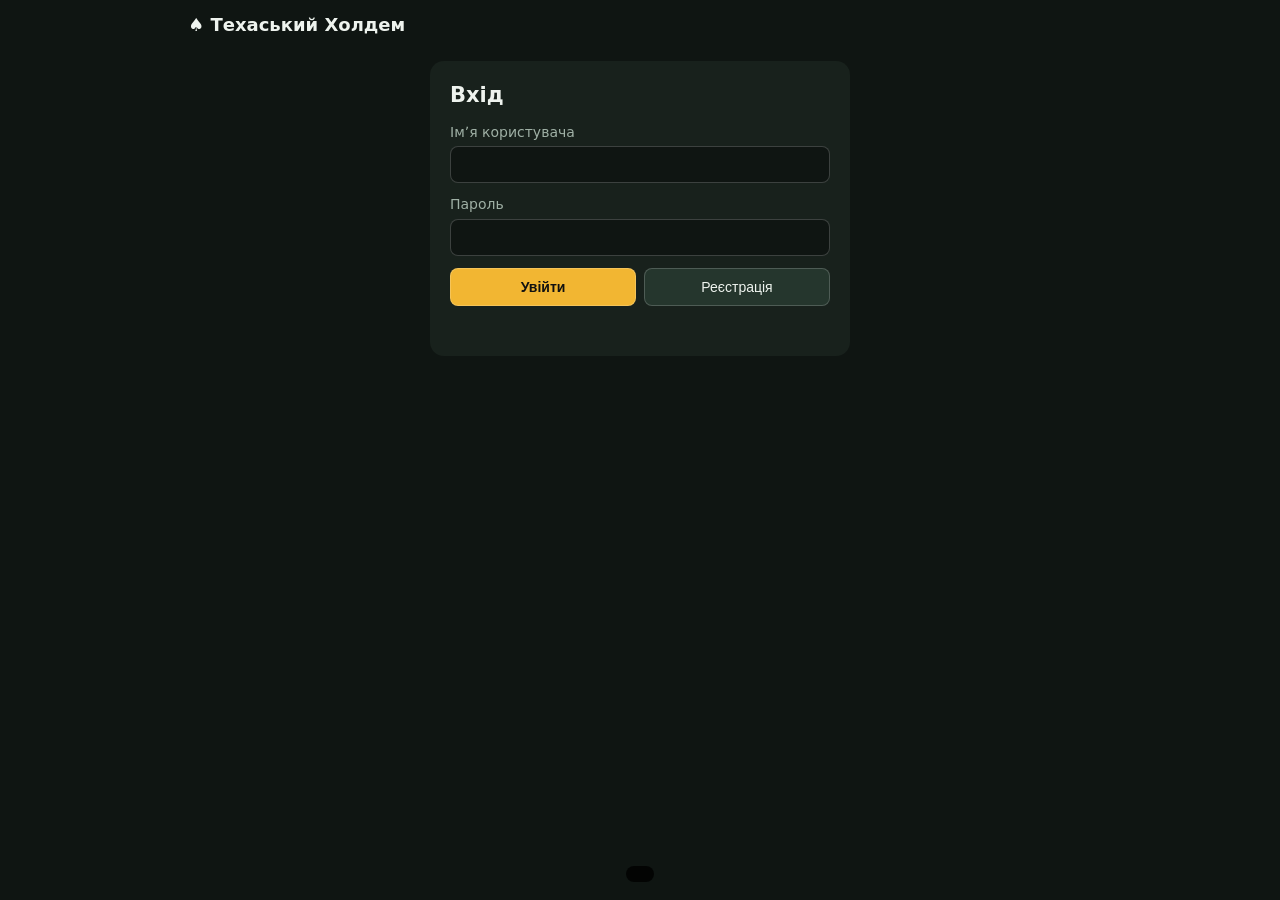
<file: index.html>
<!DOCTYPE html><html lang="uk"><head><meta charset="utf-8"><meta name="viewport" content="width=device-width, initial-scale=1, viewport-fit=cover"><title>Техаський Холдем</title>
<style>
:root{--bg:#0f1512;--tx:#eef3ee;--mu:#9fb0a5;--felt:#16704a;--felt2:#0b3d28;--ac:#f2b632;color-scheme:dark;box-sizing:border-box;padding-top:env(safe-area-inset-top,0px);padding-bottom:env(safe-area-inset-bottom,0px)}
*{box-sizing:border-box}html,body{margin:0}
body{background:var(--bg);color:var(--tx);font:14px/1.4 system-ui,-apple-system,Segoe UI,sans-serif;padding:8px}
h1{font-size:18px;margin:4px 8px}
.wrap{max-width:920px;margin:0 auto}
.tbl{position:relative;height:min(66vh,540px);min-height:400px;margin:22px 26px;background:radial-gradient(ellipse at center,var(--felt),var(--felt2));border:8px solid #3b2a1a;border-radius:50%/46%;box-shadow:inset 0 0 40px #0008}
.mid{position:absolute;left:50%;top:47%;transform:translate(-50%,-50%);text-align:center}
.pot{font-weight:700;color:var(--ac);margin-bottom:6px}
.board{display:flex;gap:5px;justify-content:center;min-height:46px}
.c{width:32px;height:45px;background:#fff;color:#111;border-radius:5px;display:inline-flex;flex-direction:column;align-items:center;justify-content:center;font-weight:700;font-size:14px;line-height:1.05;box-shadow:0 1px 3px #0009}
.c small{font-size:13px}.c.r{color:#c62828}
.c.b{background:repeating-linear-gradient(45deg,#2a4d9b 0 4px,#1e3a78 4px 8px)}
.seat{position:absolute;transform:translate(-50%,-50%);width:98px;text-align:center;background:#000a;border:2px solid #ffffff22;border-radius:10px;padding:4px 2px;font-size:12px}
.seat.turn{border-color:var(--ac)}.seat.fold{opacity:.45}.seat.win{border-color:#4cd964;box-shadow:0 0 14px #4cd964}
.seat .cs{display:flex;gap:3px;justify-content:center;margin:3px 0}
.seat .c{width:26px;height:36px;font-size:12px}
.nm{font-weight:600;white-space:nowrap;overflow:hidden;text-overflow:ellipsis}
.d{background:var(--ac);color:#000;border-radius:50%;padding:0 5px;margin-left:4px;font-size:11px}
.st{color:var(--mu);min-height:16px}
.me{width:120px}
#info{text-align:center;color:var(--mu);min-height:20px}
#ct{display:flex;flex-wrap:wrap;gap:8px;justify-content:center;align-items:center;padding:8px}
button{background:#25362d;color:var(--tx);border:1px solid #ffffff30;border-radius:8px;padding:10px 14px;font-size:14px;cursor:pointer}
button.p{background:var(--ac);color:#111;font-weight:700}button:hover{filter:brightness(1.15)}
#rg{display:flex;gap:6px;align-items:center;flex-wrap:wrap;justify-content:center}
#rs{width:150px}
#log{height:130px;overflow:auto;background:#0b100d;border:1px solid #ffffff18;border-radius:8px;padding:6px 10px;font-size:12px;color:var(--mu)}
#log .h{color:var(--ac);margin-top:4px}#log .w{color:#4cd964}
.ov{position:fixed;inset:0;background:#000c;display:flex;align-items:center;justify-content:center;z-index:5;padding:16px}
.ov>div{background:#18211c;border-radius:14px;padding:22px;max-width:360px;width:100%;display:grid;gap:12px}
.ov label{display:grid;gap:4px;color:var(--mu)}
.ov input,.ov select{background:#0f1512;color:var(--tx);border:1px solid #ffffff30;border-radius:8px;padding:9px;font-size:15px}
[hidden]{display:none!important}
@media(max-width:560px){.tbl{margin:20px 10px;min-height:440px}.seat{width:80px;font-size:11px}.seat .c{width:22px;height:31px;font-size:11px}.c{width:27px;height:38px}}

.card{max-width:420px;margin:24px auto;background:#18211c;border-radius:14px;padding:20px;display:grid;gap:12px}
.card h2{margin:0}.card label{display:grid;gap:4px;color:var(--mu)}
.card input,.card select{background:#0f1512;color:var(--tx);border:1px solid #ffffff30;border-radius:8px;padding:9px;font-size:15px}
.row{display:flex;gap:8px}.row>*{flex:1}.tb{display:flex;justify-content:space-between;align-items:center;padding:7px 0;border-bottom:1px solid #ffffff14}
.err{color:#ff7a7a;min-height:18px}#toast{position:fixed;left:50%;bottom:18px;transform:translateX(-50%);background:#000c;padding:8px 14px;border-radius:8px}
#code{font-size:30px;letter-spacing:6px;color:var(--ac);font-weight:700;text-align:center}
#conn{background:#7a2b2b;text-align:center;padding:4px;border-radius:6px}</style></head><body><div class="wrap">
<h1>♠ Техаський Холдем <span id="who" style="color:var(--mu);font-weight:400;font-size:13px"></span></h1>
<div id="conn" hidden>Зʼєднання втрачено, перепідключення…</div>
<section id="auth" class="card"><h2>Вхід</h2>
<label>Імʼя користувача<input id="un" maxlength="16" autocomplete="username"></label>
<label>Пароль<input id="pw" type="password" autocomplete="current-password"></label>
<div class="row"><button class="p" onclick="auth('login')">Увійти</button><button onclick="auth('register')">Реєстрація</button></div><div class="err" id="ae"></div></section>
<section id="menu" class="card" hidden><h2>Мультиплеєр</h2>
<div class="row"><label>Ботів<select id="nb"></select></label><label>Стек<select id="stk"><option>500</option><option selected>1000</option><option>2000</option></select></label></div>
<div class="row"><button class="p" onclick="mk(0)">Створити стіл</button><button onclick="mk(1)">Гра проти ботів</button></div>
<label>Приєднатись за кодом<div class="row"><input id="jc" maxlength="6" placeholder="КОД" style="text-transform:uppercase"><button class="p" onclick="send({t:'join',code:$('jc').value})">Увійти</button></div></label>
<div class="tb"><b>Відкриті столи</b><button onclick="refresh()">Оновити</button></div><div id="tl"></div>
<button onclick="logout()">Вийти з акаунта</button></section>
<section id="lob" class="card" hidden><h2>Очікування гравців</h2><div style="color:var(--mu)">Код столу — повідомте друзям:</div><div id="code"></div><div id="pl"></div>
<button class="p" id="st" onclick="send({t:'start'})">Почати гру</button><div id="wt" style="color:var(--mu)">Чекаємо, поки хост почне гру…</div><button onclick="send({t:'leave'})">Вийти зі столу</button></section>
<section id="game" hidden><div class="tbl" id="T"><div class="mid"><div class="pot" id="pot"></div><div class="board" id="bd"></div></div></div>
<div id="info"></div>
<div id="ct" hidden><button id="bF">Фолд</button><button id="bC" class="p">Чек</button>
<div id="rg"><button id="q1">½ пота</button><button id="q2">Пот</button><input type="range" id="rs"><button id="bR" class="p"></button></div></div>
<div id="log"></div><div style="text-align:center;padding:8px"><button onclick="send({t:'leave'})">Вийти зі столу</button></div></section></div>
<div id="toast"></div>
<div class="ov" id="end" hidden><div><h2 id="et" style="margin:0"></h2><button class="p" onclick="$('end').hidden=true;send({t:'leave'})">До меню</button></div></div>
<script>
const $=id=>document.getElementById(id),R={11:'J',12:'Q',13:'K',14:'A'},SU='♠♥♦♣';
const esc=s=>String(s).replace(/[&<>"]/g,c=>({'&':'&amp;','<':'&lt;','>':'&gt;','"':'&quot;'}[c]));
let tok=localStorage.getItem('pk_tok'),ws=null,ME='',shown=-1,retry=0;
for(let i=0;i<=8;i++)$('nb').add(new Option(String(i),i,i===2,i===2));
const show=id=>['auth','menu','lob','game'].forEach(x=>$(x).hidden=x!==id);
const send=o=>ws&&ws.readyState===1&&ws.send(JSON.stringify(o));
const toast=t=>{$('toast').textContent=t;setTimeout(()=>{if($('toast').textContent===t)$('toast').textContent=''},4000)};
const mk=solo=>send({t:'create',bots:+$('nb').value,stack:+$('stk').value,solo});
async function api(p,b){const r=await fetch('/api/'+p,{method:b?'POST':'GET',headers:{'Content-Type':'application/json'},body:b?JSON.stringify(b):undefined});
 const j=await r.json();if(!r.ok)throw j.detail||'Помилка';return j}
async function auth(k){try{const j=await api(k,{name:$('un').value.trim(),password:$('pw').value});tok=j.token;localStorage.setItem('pk_tok',tok);$('ae').textContent='';connect()}catch(e){$('ae').textContent=e}}
function logout(){tok=null;localStorage.removeItem('pk_tok');if(ws)ws.close();show('auth')}
async function refresh(){try{const l=await api('tables');$('tl').innerHTML=l.length?l.map(t=>`<div class="tb"><span>${t.code} · ${esc(t.host)} · ${t.n} гр.${t.bots?' + '+t.bots+' ботів':''}</span><button onclick="send({t:'join',code:'${t.code}'})">Увійти</button></div>`).join(''):'<div style="color:var(--mu)">Відкритих столів немає</div>'}catch(e){}}
function connect(){
 if(!tok)return show('auth');
 ws=new WebSocket((location.protocol==='https:'?'wss://':'ws://')+location.host+'/ws');
 ws.onopen=()=>{send({t:'auth',token:tok});retry=0};
 ws.onmessage=e=>on(JSON.parse(e.data));
 ws.onclose=()=>{if(tok){$('conn').hidden=false;setTimeout(connect,Math.min(1000*++retry,5000))}}}
setInterval(()=>send({t:'ping'}),25000);
function on(m){switch(m.t){
 case'authok':ME=m.name;$('who').textContent='· '+ME;$('conn').hidden=true;show('menu');refresh();break;
 case'autherr':logout();break;
 case'lobby':show('lob');$('code').textContent=m.code;
  $('pl').innerHTML=m.players.map(n=>`<div class="tb">${esc(n)}${n===m.host?' 👑':''}</div>`).join('')+(m.bots?`<div class="tb">+ ${m.bots} ботів</div>`:'');
  $('st').hidden=m.host!==ME;$('wt').hidden=m.host===ME;break;
 case'state':show('game');draw(m);break;
 case'log':addLog(m.m,m.c);break;
 case'end':$('et').textContent=m.m;$('end').hidden=false;break;
 case'left':$('log').innerHTML='';show('menu');refresh();break;
 case'err':toast(m.m)}}
function addLog(t,c){const d=document.createElement('div');d.textContent=t;if(c)d.className=c;$('log').appendChild(d);$('log').scrollTop=1e9}
const ch=c=>c?`<span class="c ${c.s==1||c.s==2?'r':''}">${R[c.r]||c.r}<small>${SU[c.s]}</small></span>`:'<span class="c b"></span>';
function draw(S){
 const n=S.pl.length,mr=Math.max(0,S.pl.findIndex(p=>p.me)),T=$('T');
 T.querySelectorAll('.seat').forEach(e=>e.remove());
 S.pl.forEach((p,i)=>{const k=(i-mr+n)%n,a=Math.PI/2+2*Math.PI*k/n,d=document.createElement('div');
  d.className='seat'+(p.me?' me':'')+(p.f?' fold':'')+(i===S.turn?' turn':'')+(p.w?' win':'');
  d.style.cssText=`left:${50+44*Math.cos(a)}%;top:${50+42*Math.sin(a)}%`;
  d.innerHTML=`<div class="nm">${esc(p.n)}${i===S.btn?'<b class="d">D</b>':''}</div><div class="cs">${p.h.map(ch).join('')}</div><div>💰 ${p.c}</div><div class="st">${esc(p.l||'')}${p.b?' · '+p.b:''}</div>`;
  T.appendChild(d)});
 $('pot').textContent=S.pot?'Банк: '+S.pot:'';$('bd').innerHTML=S.bd.map(ch).join('');
 $('info').textContent=S.act?'⏱ Ваш хід (45 с)':S.wait&&S.turn>=0?'Ходить '+S.pl[S.turn].n:S.combo?'Ваша комбінація: '+S.combo:'';
 if(S.act){if(S.tk!==shown)ctl(S)}else{shown=-1;$('ct').hidden=true}}
function ctl(S){shown=S.tk;const a=S.act,t=S.tk;
 $('ct').hidden=false;$('bC').textContent=a.tc?(a.tc===S.pl[S.turn].c?'Колл (олл-ін) ':'Колл ')+a.tc:'Чек';
 $('rg').hidden=!a.r;const rs=$('rs');rs.min=a.mn;rs.max=a.mx;rs.step=1;rs.value=a.mn;
 const upd=()=>$('bR').textContent=(+rs.value>=a.mx?'Олл-ін ':a.cur?'Рейз до ':'Бет ')+rs.value;upd();rs.oninput=upd;
 const set=v=>{rs.value=Math.max(a.mn,Math.min(a.mx,v));upd()};
 $('q1').onclick=()=>set(a.cur+Math.round((a.pt+a.tc)/2));$('q2').onclick=()=>set(a.cur+a.pt+a.tc);
 const go=o=>{$('ct').hidden=true;send({t:'act',tk:t,...o})};
 $('bF').onclick=()=>go({a:'f'});$('bC').onclick=()=>go({a:'c'});$('bR').onclick=()=>go({a:'r',to:+rs.value})}
$('pw').onkeydown=e=>{if(e.key==='Enter')auth('login')};
connect();
</script></body></html>
</file>
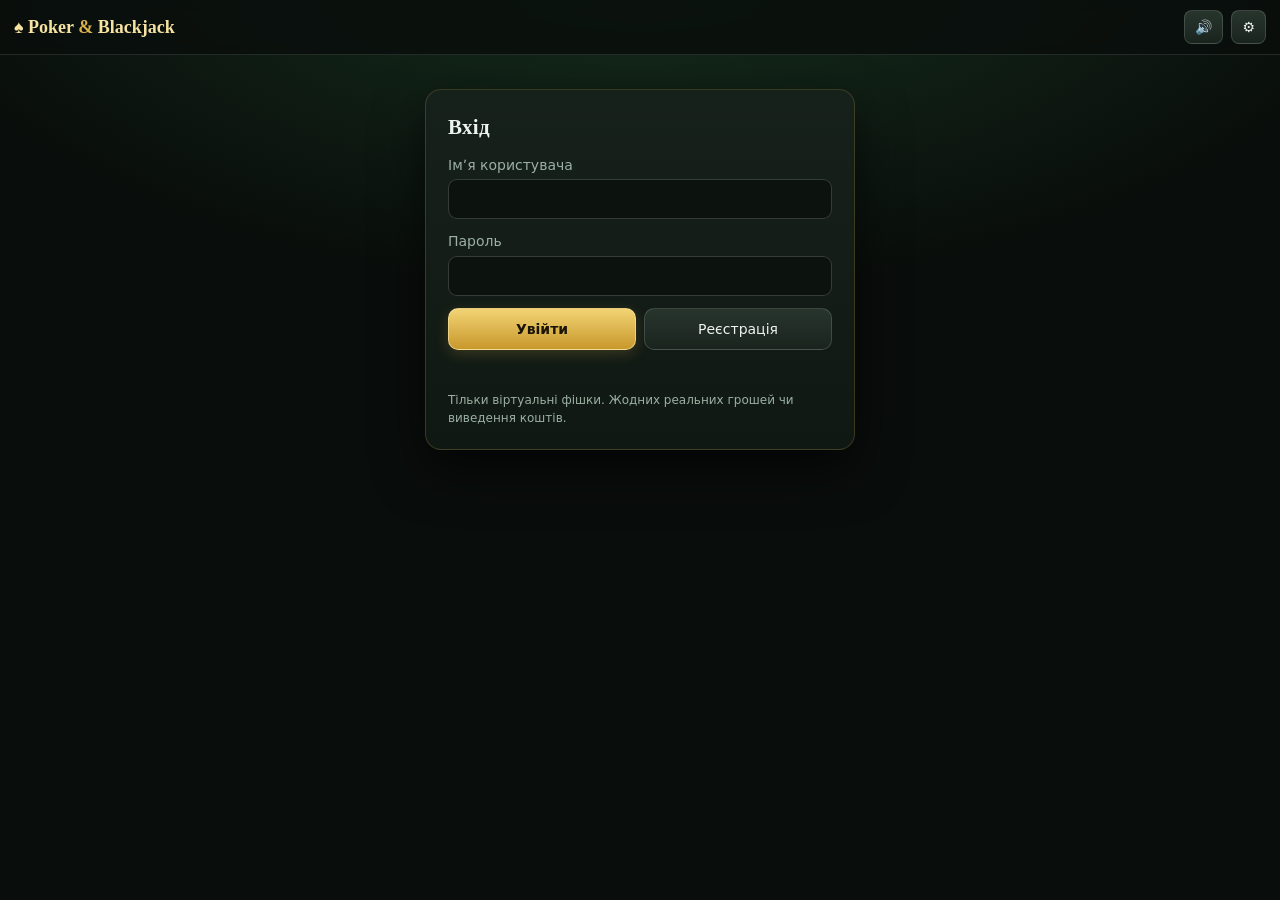
<file: static/index.html>
<!DOCTYPE html><html lang="uk"><head><meta charset="utf-8"><meta name="viewport" content="width=device-width, initial-scale=1, viewport-fit=cover">
<title>Poker &amp; Blackjack</title><link rel="stylesheet" href="css/app.css"></head><body>
<header class="top"><div class="logo">♠ Poker <b>&amp;</b> Blackjack</div><span id="who"></span>
<button id="bHist" hidden title="Історія роздач">🕘</button><button id="bRules" hidden title="Правила">❓</button><button id="bHome" hidden title="Головне меню">🏠</button>
<button id="bSnd" title="Звук">🔊</button><button id="bSet" title="Налаштування">⚙</button><button id="out" hidden title="Вийти з акаунта">⎋</button></header>
<div id="conn" hidden>Зʼєднання втрачено, перепідключення…</div>

<section id="auth" class="screen"><div class="card-box"><h2>Вхід</h2>
<label>Імʼя користувача<input id="un" maxlength="16" autocomplete="username"></label>
<label>Пароль<input id="pw" type="password" autocomplete="current-password"></label>
<div class="row"><button class="p" id="login">Увійти</button><button id="reg">Реєстрація</button></div><div class="err" id="ae"></div>
<div class="mu" style="font-size:12px">Тільки віртуальні фішки. Жодних реальних грошей чи виведення коштів.</div></div></section>

<section id="hub" class="screen" hidden><h1 class="hero">Оберіть гру</h1><p class="sub">Віртуальні фішки · без реальних грошей</p>
<div class="games">
<article class="gcard"><div class="art"><svg viewBox="0 0 240 150" role="img" aria-label="Карти та фішки"><g transform="translate(76 82) rotate(-16)"><rect x="-28" y="-42" width="56" height="84" rx="7" fill="#f4f1e6"/><text x="-21" y="-20" font-size="18" font-weight="700" fill="#c62832" font-family="Georgia">A</text><text y="16" font-size="38" text-anchor="middle" fill="#c62832">♥</text></g>
<g transform="translate(120 76)"><rect x="-28" y="-42" width="56" height="84" rx="7" fill="#f4f1e6"/><text x="-21" y="-20" font-size="18" font-weight="700" fill="#15181b" font-family="Georgia">K</text><text y="16" font-size="38" text-anchor="middle" fill="#15181b">♠</text></g>
<g transform="translate(164 82) rotate(16)"><rect x="-28" y="-42" width="56" height="84" rx="7" fill="#f4f1e6"/><text x="-21" y="-20" font-size="18" font-weight="700" fill="#c62832" font-family="Georgia">Q</text><text y="16" font-size="38" text-anchor="middle" fill="#c62832">♦</text></g>
<g stroke="#fff" stroke-width="3" stroke-dasharray="5 5"><circle cx="196" cy="128" r="15" fill="#c62832"/><circle cx="214" cy="118" r="15" fill="#1c4d7a"/><circle cx="26" cy="126" r="15" fill="#12a074"/></g></svg></div>
<h2>POKER <small>Texas Hold'em</small></h2><p>Класичний техаський холдем з віртуальними фішками.</p><button class="p big" id="goPoker">Play Poker</button></article>
<article class="gcard"><div class="art"><svg viewBox="0 0 240 150" role="img" aria-label="Туз і король — 21"><g transform="translate(92 82) rotate(-10)"><rect x="-30" y="-44" width="60" height="88" rx="7" fill="#f4f1e6"/><text x="-22" y="-21" font-size="19" font-weight="700" fill="#15181b" font-family="Georgia">A</text><text y="17" font-size="42" text-anchor="middle" fill="#15181b">♠</text></g>
<g transform="translate(140 76) rotate(8)"><rect x="-30" y="-44" width="60" height="88" rx="7" fill="#f4f1e6"/><text x="-22" y="-21" font-size="19" font-weight="700" fill="#c62832" font-family="Georgia">K</text><text y="17" font-size="42" text-anchor="middle" fill="#c62832">♦</text></g>
<text x="196" y="132" font-size="34" font-weight="700" fill="#d9b24c" font-family="Georgia" text-anchor="middle">21</text></svg></div>
<h2>BLACKJACK <small>21</small></h2><p>Класичний Blackjack проти дилера.</p><button class="p big" id="goBj">Play Blackjack</button></article></div></section>

<section id="pmenu" class="screen" hidden><div class="card-box"><h2>Poker · Мультиплеєр</h2>
<div class="row"><label>Ботів за столом<select id="nb"></select></label><label>Стек<select id="stk"><option>500</option><option selected>1000</option><option>2000</option></select></label></div>
<div class="row"><button class="p" id="mk">Створити стіл</button><button id="mkSolo">Гра проти ботів</button></div>
<label>Приєднатись за кодом<div class="row"><input id="jc" maxlength="6" placeholder="КОД" style="text-transform:uppercase"><button class="p" id="jn">Увійти</button></div></label>
<div class="tb"><b>Відкриті столи</b><button id="rf">Оновити</button></div><div id="tl"></div>
<button id="pBack">← До вибору гри</button></div></section>

<section id="lob" class="screen" hidden><div class="card-box"><h2>Очікування гравців</h2><div class="mu">Код столу, повідомте друзям:</div><div id="code"></div><div id="pl"></div>
<button class="p" id="st">Почати гру</button><div id="wt" class="mu">Чекаємо, поки хост почне гру…</div><button id="lv1">Вийти зі столу</button></div></section>

<section id="game" class="screen" hidden><div class="tblw"><div class="tbl" id="tbl"><div class="felt">
<div class="mid"><div class="pot" id="potc"><span id="pot"></span></div><div class="brow"><div class="deck" id="deck"><div class="card"><div class="in"><div class="back"></div></div></div>Дилер</div><div class="board" id="bd"></div></div></div></div><div id="fxl"></div></div></div>
<div id="info"></div>
<div id="ct" hidden><button id="bF">Фолд</button><button id="bC" class="p">Чек</button>
<div id="rg"><button id="q1">½ пота</button><button id="q2">Пот</button><button id="q3">Макс</button><input type="range" id="rs" aria-label="Розмір ставки"><button id="bR" class="p"></button></div></div>
<div id="log"></div><div style="text-align:center;padding:10px"><button id="lv2">Вийти зі столу</button></div></section>

<section id="bj" class="screen" hidden>
<div class="bjbar"><button id="bjMenu">← Меню</button><div class="bjbal">Баланс <b id="bjBal">1 000</b></div><button id="bjNew">New Game</button></div>
<div class="bjw"><div class="bjt"><div class="bjf"></div>
<div class="bjshoe" id="bjshoe"><div class="card"><div class="in"><div class="back"></div></div></div>Башмак</div>
<div class="bjd"><div class="dtot" id="dtot"></div><div class="dcards" id="dcards"></div></div>
<div class="bjrule">BLACKJACK PAYS 3 TO 2<small>DEALER STANDS ON ALL 17</small></div>
<div class="bjp" id="bjh"></div><div id="bjfx" class="fxl"></div></div></div>
<div id="bjInfo" class="infoln"></div>
<div id="bjtray" class="bjctl" hidden><div id="bjchips" class="bjchips"></div>
<div class="bjbetrow"><div id="bjbet"><span class="chip"></span><b id="bjbetamt">0</b></div><button id="bjClear">Скинути</button><button id="bjRepeat">Повторити</button><button class="p" id="bjDeal">Deal</button></div></div>
<div id="bjact" class="bjctl" hidden></div></section>

<div class="ov" id="modal" hidden><div><h3 id="mt"></h3><div id="mb"></div><button class="p" id="mc">Закрити</button></div></div>
<div class="ov" id="set" hidden><div><h3>Налаштування</h3>
<label class="row" style="align-items:center"><span>Звук</span><input type="checkbox" id="sSnd" style="width:22px;flex:none"></label>
<label>Анімації<select id="sAn"><option value="2">Повні</option><option value="1">Спрощені</option><option value="0">Вимкнені</option></select></label>
<div class="mu" style="font-size:12px">Налаштування зберігаються в браузері. Якщо в системі ввімкнено «зменшити рух», анімації вимикаються автоматично.</div>
<button class="p" id="sc">Готово</button></div></div>
<div class="ov" id="end" hidden><div><h2 id="et"></h2><button class="p" id="again">Нова гра проти ботів</button><button id="lv3">До меню</button></div></div>
<div id="toast"></div>
<script src="js/fx.js"></script><script src="js/cardui.js"></script><script src="js/poker.js"></script><script src="js/blackjack.js"></script><script src="js/main.js"></script></body></html>
</file>
<file: static/css/app.css>
:root{--bg:#090d0b;--panel:#141c17;--line:#ffffff1c;--tx:#eef3ee;--mu:#9bb0a3;--gold:#d9b24c;--gold2:#f6e3a1;--em:#12a074;--felt1:#13825b;--felt2:#064630;--red:#e5484d;color-scheme:dark;box-sizing:border-box}
*{box-sizing:border-box}html,body{margin:0}
body{min-height:100vh;color:var(--tx);font:14px/1.45 system-ui,-apple-system,"Segoe UI",Roboto,sans-serif;background:radial-gradient(1100px 520px at 50% -8%,#17321f,transparent 70%),var(--bg);padding:env(safe-area-inset-top,0) env(safe-area-inset-right,0) env(safe-area-inset-bottom,0) env(safe-area-inset-left,0)}
h1,h2,h3{font-family:Georgia,"Times New Roman",serif;letter-spacing:.3px;margin:0}
[hidden]{display:none!important}
button{font:inherit;color:var(--tx);background:linear-gradient(#27352d,#1a241e);border:1px solid #ffffff26;border-radius:10px;padding:10px 16px;cursor:pointer;transition:transform .12s,filter .15s,box-shadow .2s}
button:hover{filter:brightness(1.18);transform:translateY(-1px)}button:active{transform:translateY(1px) scale(.98)}
button.p{background:linear-gradient(#f2d374,#c8982c);color:#1a1405;font-weight:700;border-color:#f6e3a1aa;box-shadow:0 4px 14px #d9b24c33}
button.big{padding:13px 22px;font-size:16px;width:100%}button:disabled{opacity:.45;pointer-events:none}
input,select{font:inherit;color:var(--tx);background:#0c130f;border:1px solid #ffffff2b;border-radius:9px;padding:9px 10px;width:100%}
input:focus,select:focus{outline:2px solid #d9b24c88;outline-offset:1px}
.top{flex-wrap:wrap;display:flex;align-items:center;gap:8px;padding:10px 14px;border-bottom:1px solid var(--line);background:#0a0f0cd9;backdrop-filter:blur(6px);position:sticky;top:0;z-index:20}
.logo{font:700 18px Georgia,serif;color:var(--gold2);margin-right:auto;white-space:nowrap}.logo b{color:var(--gold)}
#who{color:var(--mu);font-size:13px}.top button{padding:6px 10px;border-radius:8px}
.screen{max-width:1040px;margin:0 auto;padding:12px;animation:fadein .35s ease both}
@keyframes fadein{from{opacity:0;transform:translateY(10px)}to{opacity:1;transform:none}}
.card-box{max-width:430px;margin:22px auto;background:linear-gradient(#17211b,#101813);border:1px solid #d9b24c33;border-radius:16px;padding:22px;display:grid;gap:12px;box-shadow:0 20px 50px #0009}
.card-box label{display:grid;gap:4px;color:var(--mu)}.row{display:flex;gap:8px}.row>*{flex:1}
.err{color:#ff8a8a;min-height:18px}.mu{color:var(--mu)}
.tb{display:flex;justify-content:space-between;align-items:center;gap:8px;padding:8px 0;border-bottom:1px solid var(--line)}
#code{font-size:34px;letter-spacing:8px;color:var(--gold2);font-weight:700;text-align:center;font-family:Georgia,serif}
/* ---- головне меню ---- */
.hero{text-align:center;margin:22px 0 4px;font-size:32px;color:var(--gold2)}.sub{text-align:center;color:var(--mu);margin:0 0 22px}
.games{display:grid;grid-template-columns:repeat(auto-fit,minmax(290px,1fr));gap:20px}
.gcard{position:relative;border-radius:20px;padding:22px;background:linear-gradient(160deg,#18271e,#0d1410);border:1px solid #d9b24c44;overflow:hidden;transition:transform .3s,box-shadow .3s;display:grid;gap:10px}
.gcard::before{content:"";position:absolute;inset:0;background:radial-gradient(400px 200px at 80% 0,#d9b24c1f,transparent 70%);pointer-events:none}
.gcard:hover{transform:translateY(-6px);box-shadow:0 24px 44px #000a,0 0 0 1px var(--gold)}
.gcard .art svg{width:100%;height:150px;transition:transform .5s cubic-bezier(.2,.8,.2,1)}.gcard:hover .art svg{transform:scale(1.08) rotate(-2deg)}
.gcard h2{font-size:24px;color:var(--gold2)}.gcard h2 small{display:block;font:500 13px system-ui;color:var(--mu);letter-spacing:1px}.gcard p{margin:0;color:var(--mu)}
.soon{position:absolute;right:14px;top:14px;background:#d9b24c;color:#1a1405;font-weight:700;font-size:11px;padding:2px 9px;border-radius:99px}
/* ---- стіл ---- */
.tblw{padding:38px 18px 8px}
.tbl{position:relative;width:min(100%,1000px);margin:0 auto;aspect-ratio:16/10;border-radius:999px;padding:16px;background:repeating-linear-gradient(92deg,#4b301b 0 6px,#3b2514 6px 11px,#5b3b22 11px 14px);box-shadow:0 30px 60px #000b,inset 0 0 0 2px #0007,inset 0 2px 0 #ffffff2a}
.felt,.bjf{position:absolute;inset:16px;border-radius:999px;background:url("data:image/svg+xml;utf8,<svg xmlns='http://www.w3.org/2000/svg' width='160' height='160'><filter id='n'><feTurbulence type='fractalNoise' baseFrequency='.9' numOctaves='2'/><feColorMatrix values='0 0 0 0 0 0 0 0 0 0 0 0 0 0 0 0 0 0 .09 0'/></filter><rect width='100%' height='100%' filter='url(%23n)'/></svg>"),radial-gradient(ellipse at 50% 38%,var(--felt1),var(--felt2) 78%);box-shadow:inset 0 0 60px #000d,inset 0 0 0 3px #0006}
.felt::after{content:"";position:absolute;inset:7%;border:1.5px solid #f6e3a14d;border-radius:999px;pointer-events:none}
.mid{position:absolute;left:50%;top:50%;transform:translate(-50%,-46%);display:grid;gap:10px;justify-items:center;z-index:1}
.pot{display:inline-flex;align-items:center;gap:6px;background:#000a;border:1px solid #d9b24c77;color:var(--gold2);font-weight:700;padding:3px 14px;border-radius:99px;min-height:26px;transition:transform .2s}
.pot.bump{transform:scale(1.12)}.pot:has(#pot:empty){visibility:hidden}
.board{display:flex;gap:6px;--cw:54px}.cslot{width:var(--cw);height:calc(var(--cw)*1.4);border:1.5px dashed #f6e3a140;border-radius:7px;position:relative}
.brow{display:flex;align-items:center;gap:16px}.brow::after{content:"";width:34px;flex:none}.deck{--cw:34px;text-align:center;font-size:10px;color:#ffffffaa;flex:none;width:34px}
.deck .back{box-shadow:0 -2px 0 #1d3f63,0 -4px 0 #0f2a4a,0 -6px 0 #1d3f63,0 8px 14px #000a}
#fxl,.fxl{position:absolute;inset:0;pointer-events:none;z-index:30}.fly{position:absolute;transform:translate(-50%,-50%);will-change:transform}
/* ---- карти ---- */
.card{width:var(--cw,44px);height:calc(var(--cw,44px)*1.4);perspective:700px;flex:none;position:relative}
.card .in{position:absolute;inset:0;transform-style:preserve-3d;transform:rotateY(180deg);transition:transform .55s cubic-bezier(.3,.7,.2,1)}
.card.up .in{transform:none}
.card .face,.card .back{position:absolute;inset:0;border-radius:calc(var(--cw,44px)*.13);backface-visibility:hidden;-webkit-backface-visibility:hidden;box-shadow:0 2px 6px #000b}
.face{background:linear-gradient(160deg,#fff,#e6e3d8);color:#15181b}.face.r{color:#c62832}
.cr{position:absolute;left:11%;top:7%;font-weight:700;line-height:.95;font-size:calc(var(--cw,44px)*.34);text-align:center}
.cs{position:absolute;inset:0;display:flex;align-items:center;justify-content:center;font-size:calc(var(--cw,44px)*.62);padding-top:18%}
.back{transform:rotateY(180deg);background:repeating-linear-gradient(45deg,#ffffff1c 0 2px,transparent 2px 6px),repeating-linear-gradient(-45deg,#ffffff12 0 2px,transparent 2px 6px),linear-gradient(145deg,#1c4d7a,#0b2540);border:2px solid #f6e3a1c0}
.card.hl .face{box-shadow:0 0 0 2px var(--gold),0 0 18px 4px #d9b24cbb}.card.dim{filter:brightness(.5)}
/* ---- місця ---- */
.seat{position:absolute;transform:translate(-50%,-50%);display:flex;flex-direction:column;align-items:center;gap:3px;width:108px;z-index:2;--cw:30px}
.seat.me{--cw:42px;width:150px;z-index:3}
.cards{display:flex;gap:3px;min-height:calc(var(--cw)*1.4)}
.plate{position:relative;display:flex;align-items:center;gap:6px;max-width:100%;background:linear-gradient(#000d,#000a);border:1.5px solid #ffffff26;border-radius:999px;padding:3px 12px 3px 3px;transition:box-shadow .3s,border-color .3s}
.av{width:30px;height:30px;border-radius:50%;display:grid;place-items:center;font-weight:700;color:#fff;border:2px solid #ffffff55;flex:none}.seat.me .av{width:36px;height:36px}
.who{min-width:0}.nm{font-weight:600;font-size:12px;white-space:nowrap;overflow:hidden;text-overflow:ellipsis;max-width:70px}.stk{font-size:11px;color:var(--gold2)}
.dbtn{position:absolute;right:-6px;top:-8px;width:20px;height:20px;border-radius:50%;background:#fff;color:#111;font-size:11px;font-weight:800;display:none;place-items:center;border:2px solid var(--gold)}.seat.dl .dbtn{display:grid}
.seat.turn .plate{border-color:var(--gold);box-shadow:0 0 0 2px #d9b24c66,0 0 20px #d9b24c99;animation:pulse 1.3s infinite}
@keyframes pulse{50%{box-shadow:0 0 0 4px #d9b24c33,0 0 28px #d9b24cbb}}
.seat.win .plate{border-color:#5ae394;box-shadow:0 0 26px #5ae394}.seat.fold{opacity:.5}.seat.out{opacity:.3}
.act{min-height:17px;font-size:11px;font-weight:700;padding:1px 9px;border-radius:99px;background:#000a;color:var(--mu)}
.act:empty{background:none}.act.f{color:#aab}.act.c{color:#7cc4ff}.act.b{color:var(--gold2)}.act.a{color:#ff8080}
.timer{height:3px;width:80%;background:#ffffff26;border-radius:3px;overflow:hidden;opacity:0}.seat.turn .timer{opacity:1}
.timer i{display:block;height:100%;width:100%;background:var(--gold);animation:shrink 45s linear forwards}@keyframes shrink{to{width:0}}
.bet{position:absolute;left:50%;top:50%;transform:translate(calc(-50% + var(--bx,0px)),calc(-50% + var(--by,0px)));z-index:4;font-size:12px;font-weight:700;color:var(--gold2);background:#000b;border-radius:99px;padding:1px 9px 1px 4px;white-space:nowrap}
.bet:empty{display:none}
.chip{display:inline-block;width:15px;height:15px;border-radius:50%;vertical-align:-3px;margin-right:3px;border:2px solid #c62832;background:radial-gradient(circle,#fff 0 24%,transparent 26%),repeating-conic-gradient(#c62832 0 30deg,#fff 30deg 60deg)}
/* ---- керування ---- */
#info{text-align:center;color:var(--mu);min-height:22px;margin:6px 0}
#ct{display:flex;flex-wrap:wrap;gap:8px;justify-content:center;align-items:center;padding:8px}
#rg{display:flex;gap:6px;align-items:center;flex-wrap:wrap;justify-content:center}#rs{width:150px;accent-color:var(--gold)}
#ct button.p{animation:glow 1.6s infinite}@keyframes glow{50%{box-shadow:0 0 18px #d9b24c88}}
#log{height:120px;overflow:auto;background:#080c09;border:1px solid var(--line);border-radius:10px;padding:6px 10px;font-size:12px;color:var(--mu);margin-top:10px}
#log .h{color:var(--gold);margin-top:4px}#log .w{color:#5ae394}
.ov{position:fixed;inset:0;background:#000b;display:flex;align-items:center;justify-content:center;z-index:50;padding:16px}
.ov>div{background:linear-gradient(#18221c,#111914);border:1px solid #d9b24c44;border-radius:16px;padding:22px;max-width:480px;width:100%;max-height:85vh;overflow:auto;display:grid;gap:12px}
.ov ul{margin:0;padding-left:18px;color:var(--mu)}.ov li{margin:3px 0}
#toast{position:fixed;left:50%;bottom:18px;transform:translateX(-50%);background:#000d;border:1px solid var(--line);padding:8px 14px;border-radius:10px;z-index:60}#toast:empty{display:none}
#conn{background:#7a2b2b;text-align:center;padding:4px}
@media(max-width:700px){.top{padding:8px 8px;gap:5px}.logo{font-size:15px}.top button{padding:5px 8px}#who{display:none}.deck,.brow::after{--cw:24px;width:24px}.brow{gap:8px}.tblw{padding:34px 4px 40px}.tbl{aspect-ratio:3/4.3;padding:12px}.felt{inset:12px}.seat{width:74px;--cw:22px}.seat.me{--cw:36px;width:124px}.board{--cw:30px;gap:4px}.nm{max-width:44px}.bet{font-size:11px}.hero{font-size:26px}.av{width:26px;height:26px}}
/* ---- Blackjack ---- */
.bjbar{display:flex;align-items:center;justify-content:space-between;gap:10px;padding:4px}.bjbal{font-size:15px;color:var(--mu)}.bjbal b{font-size:22px;color:var(--gold2);font-family:Georgia,serif}
.bjw{padding:10px 4px}
.bjt{position:relative;width:min(100%,980px);aspect-ratio:2/1.02;margin:0 auto;border-radius:0 0 50% 50%/0 0 100% 100%;padding:0 16px 16px;background:repeating-linear-gradient(92deg,#4b301b 0 6px,#3b2514 6px 11px,#5b3b22 11px 14px);box-shadow:0 30px 60px #000b,inset 0 0 0 2px #0007}
.bjf{inset:0 16px 16px;border-radius:0 0 50% 50%/0 0 100% 100%}
.bjf::before,.bjf::after{content:"";position:absolute;border:1.5px solid #f6e3a14d;border-top:0;border-radius:0 0 50% 50%/0 0 100% 100%;pointer-events:none}
.bjf::after{inset:0 7% 8%}.bjf::before{inset:0 15% 17%}
.bjrule{position:absolute;left:50%;top:41%;transform:translateX(-50%);text-align:center;color:#f6e3a1b3;font:700 12px Georgia,serif;letter-spacing:3px;white-space:nowrap;pointer-events:none}.bjrule small{display:block;font-size:9px;letter-spacing:2px;opacity:.7;margin-top:2px}
.bjd{position:absolute;left:50%;top:4%;transform:translateX(-50%);display:grid;justify-items:center;gap:6px;--cw:56px}
.bjp{position:absolute;left:0;right:0;bottom:5%;display:flex;gap:16px;justify-content:center;align-items:flex-end;--cw:56px;padding:0 8%}
.dcards,.hc{display:flex;min-height:calc(var(--cw)*1.4)}.dcards .card+.card,.hc .card+.card{margin-left:calc(var(--cw)*-.3)}
.bjshoe{position:absolute;right:7%;top:6%;--cw:34px;text-align:center;font-size:10px;color:#ffffffaa}.bjshoe .back{box-shadow:0 -2px 0 #1d3f63,0 -4px 0 #0f2a4a,0 -6px 0 #1d3f63,0 8px 14px #000a}
.dtot,.ht{font-size:15px;font-weight:800;background:#000b;border-radius:99px;padding:1px 12px;min-height:24px}.dtot:empty{visibility:hidden}.ht.bad{color:#ff8a8a}.ht.bj{color:var(--gold2)}
.bjh{display:grid;justify-items:center;gap:4px;padding:6px 8px;border-radius:14px;border:2px solid transparent;transition:border-color .3s,background .3s,box-shadow .3s}
.bjh.act{border-color:var(--gold);background:#0003;box-shadow:0 0 20px #d9b24c55}.hb{font-size:12px;color:var(--gold2);background:#0008;border-radius:99px;padding:0 9px 0 3px}
.hr{opacity:0;transform:scale(.5);transition:opacity .3s,transform .35s cubic-bezier(.3,1.6,.5,1);font-weight:800;padding:2px 12px;border-radius:99px;min-height:24px;white-space:nowrap}.hr.show{opacity:1;transform:none}
.hr.w{background:#14804a}.hr.l{background:#8d2b2f}.hr.p{background:#4a5a52}.hr.bj{background:linear-gradient(#f2d374,#c8982c);color:#1a1405}
.infoln{text-align:center;color:var(--mu);min-height:22px;margin:6px 0}
.bjctl{display:flex;flex-wrap:wrap;gap:10px;justify-content:center;align-items:center;padding:6px}#bjact button{min-width:92px;padding:12px 20px;font-size:16px}
.bjchips{display:flex;gap:10px;flex-wrap:wrap;justify-content:center}.bjbetrow{display:flex;gap:8px;align-items:center;flex-wrap:wrap;justify-content:center}
.cchip{--c:#2d6ad6;width:56px;height:56px;border-radius:50%;padding:0;font-weight:800;color:#fff;border:3px dashed #ffffffd0;background:radial-gradient(circle at 50% 30%,#ffffff40,transparent 55%),var(--c);box-shadow:0 4px 8px #000a,inset 0 0 0 4px var(--c)}
.cchip.c50{--c:#c62832}.cchip.c100{--c:#22262a}.cchip.c500{--c:#7a3fc9}.cchip.c1000{--c:#c8982c;color:#1a1405}
#bjbet{min-width:96px;text-align:center;border:2px dashed #f6e3a188;border-radius:99px;padding:6px 14px;color:var(--gold2);font-size:18px}
@media(max-width:700px){.bjt{aspect-ratio:1/1.08}.bjd{--cw:40px}.bjp{--cw:34px;gap:4px;padding:0 2%;bottom:11%}.bjh{padding:4px}.bjrule{font-size:10px;letter-spacing:1px;top:40%}.cchip{width:46px;height:46px}.bjshoe{--cw:24px;right:9%}.bjbal{font-size:13px}}
/* ---- зменшена анімація ---- */
body.anim0 *,body.anim0 *::before,body.anim0 *::after{animation:none!important;transition:none!important}
body.anim1 .card .in{transition-duration:.2s}
@media(prefers-reduced-motion:reduce){*,*::before,*::after{animation:none!important;transition:none!important}}
</file>
